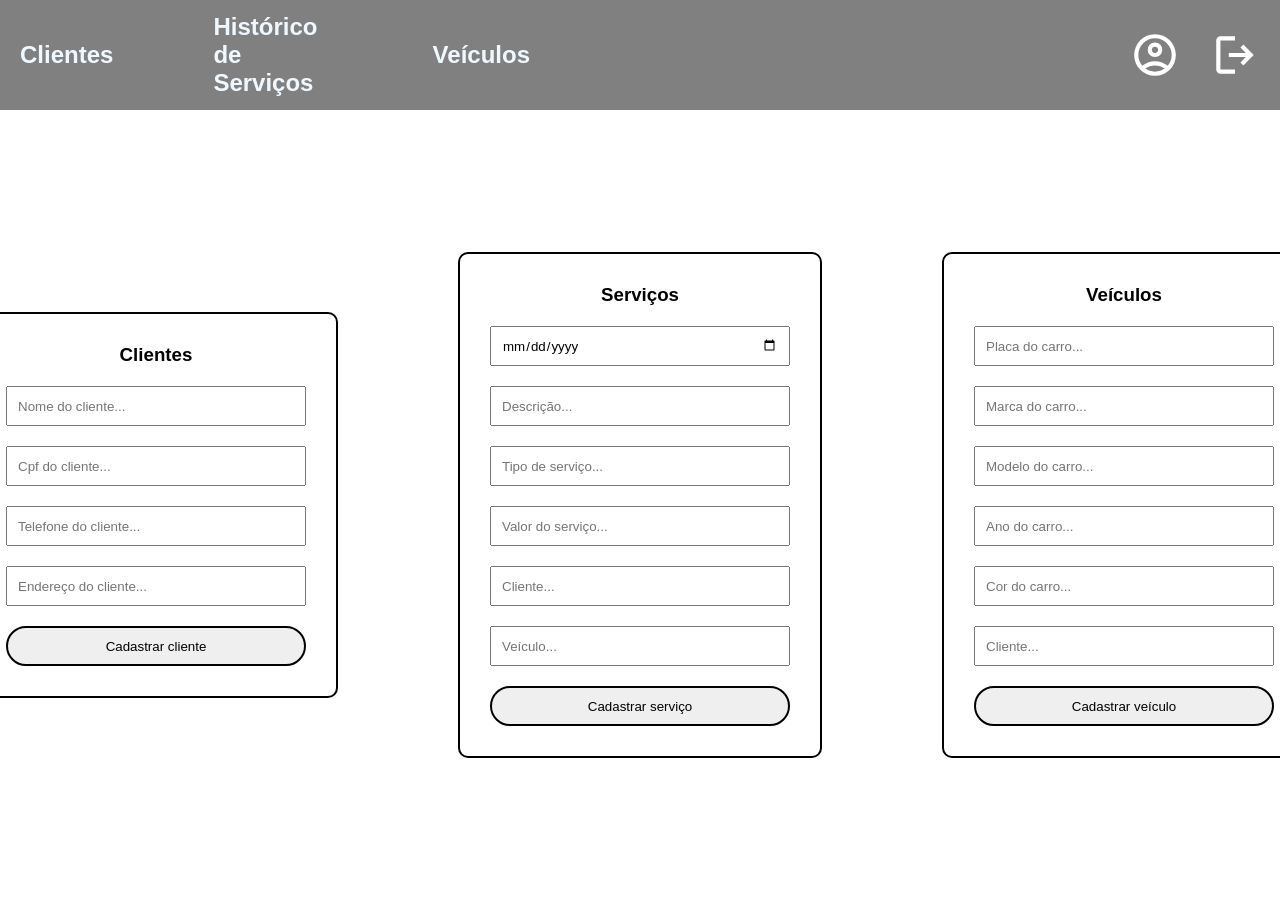
<file: frontEnd/home/index.html>
<!doctype html>
<html lang="en">
  <head>
    <meta charset="UTF-8" />
    <meta name="viewport" content="width=device-width, initial-scale=1.0" />
    <link rel="stylesheet" href="style.css" />
    <title>Home</title>
  </head>
  <body>
    <div class="container">
      <header id="header">
        <div id="navzinho">
          <h2 id="clientesNav">Clientes</h2>
          <h2 id="servicosNav">Histórico de Serviços</h2>
          <h2 id="veiculosNav">Veículos</h2>
        </div>
        <div></div>
        <div id="headerDiv">
          <img src="./icons/perfil.svg" alt="perfil" class="img" id="perfil" />
          <img src="./icons/logout.svg" alt="logout" class="img" id="logout" />
        </div>
      </header>
      <div id="divForms">
        <div id="formCliente">
          <h3>Clientes</h3>
          <input
            type="text"
            placeholder="Nome do cliente..."
            id="inputNomeCliente"
          />
          <input
            type="text"
            placeholder="Cpf do cliente..."
            id="inputCpfCliente"
          />
          <input
            type="text"
            placeholder="Telefone do cliente..."
            id="inputTelefoneCliente"
          />
          <input
            type="text"
            placeholder="Endereço do cliente..."
            id="inputEnderecoCliente"
          />
          <button id="btnCadCliente">Cadastrar cliente</button>
        </div>
        <div id="formVeiculo">
          <h3>Serviços</h3>
          <input
            type="date"
            placeholder="Data de entrada..."
            id="inputDataServico"
          />
          <input type="text" placeholder="Descrição..." id="inputDescServico" />
          <input
            type="text"
            placeholder="Tipo de serviço..."
            id="inputTipoServico"
          />
          <input
            type="text"
            placeholder="Valor do serviço..."
            id="inputValorServico"
          />
          <input
            type="number"
            placeholder="Cliente..."
            id="inputClienteServico"
          />
          <input type="number" placeholder="Veículo..." id="inputIdServico" />
          <button id="btnCadServico">Cadastrar serviço</button>
        </div>
        <div id="formServico">
          <h3>Veículos</h3>
          <input
            type="text"
            placeholder="Placa do carro..."
            id="inputPlacaCarro"
          />
          <input
            type="text"
            placeholder="Marca do carro..."
            id="inputMarcaCarro"
          />
          <input
            type="text"
            placeholder="Modelo do carro..."
            id="inputModeloCarro"
          />
          <input type="text" placeholder="Ano do carro..." id="inputAnoCarro" />
          <input type="text" placeholder="Cor do carro..." id="inputCorCarro" />
          <input type="text" placeholder="Cliente..." id="inputClienteCarro" />
          <button id="btnCadVeiculo">Cadastrar veículo</button>
        </div>
      </div>
      <footer></footer>
    </div>
  </body>
  <script src="script.js"></script>
</html>
</file>
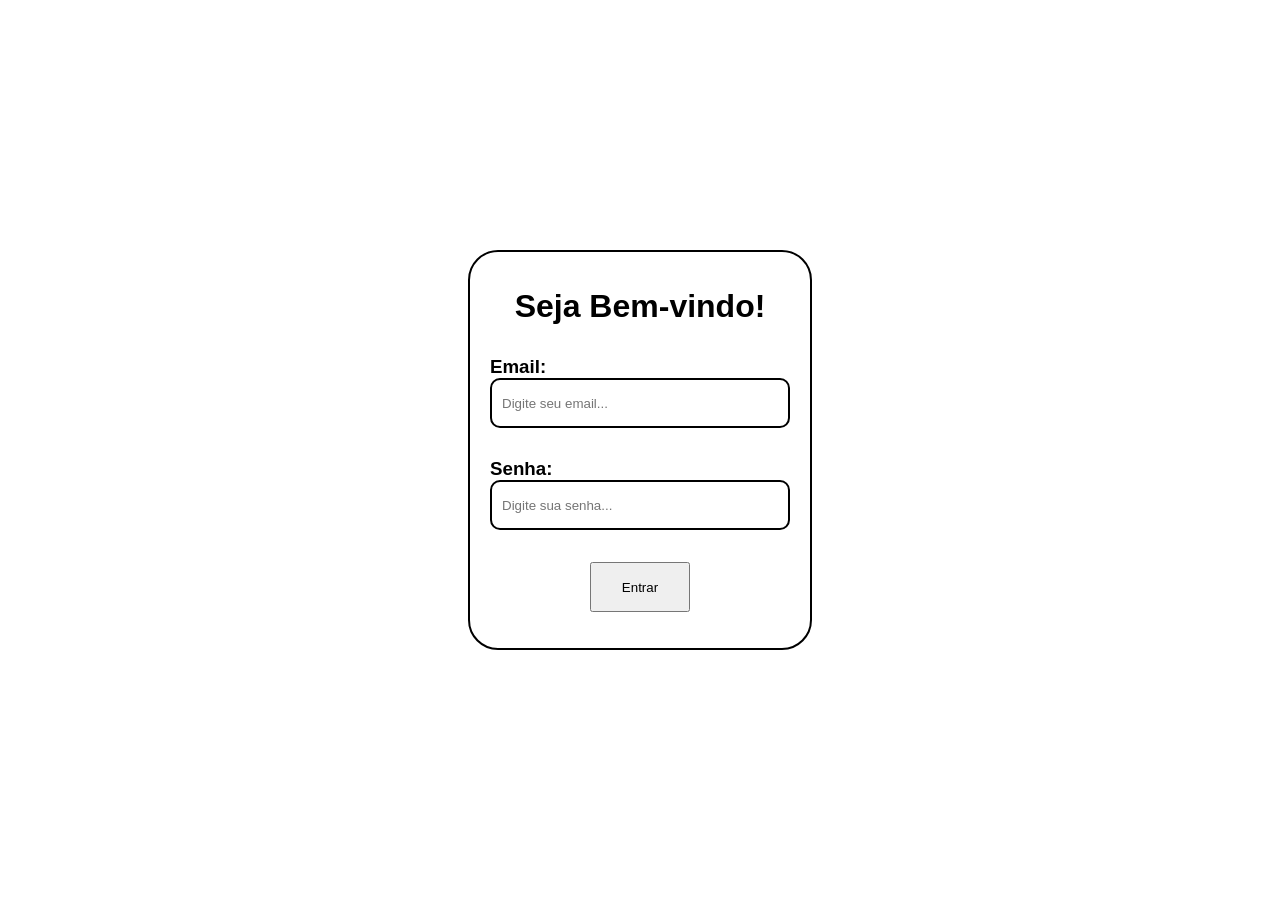
<file: frontEnd/login/index.html>
<!doctype html>
<html lang="en">
  <head>
    <meta charset="UTF-8" />
    <meta name="viewport" content="width=device-width, initial-scale=1.0" />
    <link rel="stylesheet" href="style.css" />
    <title>Login</title>
  </head>
  <body>
    <div class="container">
      <div id="loginForm">
        <div>
          <h1>Seja Bem-vindo!</h1>
        </div>
        <div id="formInputs">
          <div>
            <h3>Email:</h3>
            <input type="text" placeholder="Digite seu email..." id="inputEmail"/>
          </div>
          <div>
            <h3>Senha:</h3>
            <input type="text" placeholder="Digite sua senha..." id="inputSenha"/>
          </div>
        </div>
        <div>
          <button id="btnEntrar">Entrar</button>
        </div>
      </div>
    </div>
  </body>
  <script src="script.js"></script>
</html>
</file>
<file: frontEnd/home/style.css>
* {
  margin: 0;
  padding: 0;
  outline: 0;
  box-sizing: border-box;

  font-family: Arial, Helvetica, sans-serif;
}

.container {
  height: 100vh;

  display: flex;
  flex-direction: column;
}

#header {
  height: 110px;

  display: flex;
  justify-content: space-around;
  align-items: center;
  padding: 20px;

  gap: 300px;

  background-color: gray;
}

#navzinho {
  display: flex;
  justify-content: center;
  align-items: center;

  gap: 100px;

  color: aliceblue;
}

h2 {
  cursor: pointer;
}

.img {
  width: 50px;
  height: 50px;

  cursor: pointer;
}

#headerDiv {
  display: flex;
  justify-content: center;
  align-items: center;

  gap: 30px;
}

#divForms {
  flex: 1;

  display: flex;
  justify-content: center;
  align-items: center;

  gap: 120px;
}

#formCliente {
  display: flex;
  justify-content: center;
  align-items: center;
  flex-direction: column;

  gap: 20px;
  padding: 30px;

  border: black 2px solid;
  border-radius: 10px;
}

#formVeiculo {
  display: flex;
  justify-content: center;
  align-items: center;
  flex-direction: column;

  gap: 20px;
  padding: 30px;

  border: black 2px solid;
  border-radius: 10px;
}

#formServico {
  display: flex;
  justify-content: center;
  align-items: center;
  flex-direction: column;

  gap: 20px;
  padding: 30px;

  border: black 2px solid;
  border-radius: 10px;
}

input {
  width: 300px;
  height: 40px;

  padding: 10px;
}

button {
  width: 300px;
  height: 40px;

  border-radius: 30px;
  border: black solid 2px;

  cursor: pointer;
}
</file>
<file: frontEnd/login/style.css>
* {
  margin: 0;
  padding: 0;
  outline: 0;
  box-sizing: border-box;

  font-family: Arial, Helvetica, sans-serif;
}

.container {
  height: 100vh;

  display: flex;
  justify-content: center;
  align-items: center;
}

#loginForm {
  width: fit-content;
  height: 400px;

  display: flex;
  justify-content: space-around;
  align-items: center;
  flex-direction: column;

  border: black 2px solid;
  border-radius: 30px;
  padding: 20px;
}

#formInputs {
  display: flex;
  justify-content: center;
  align-items: center;
  flex-direction: column;

  gap: 30px;
}

input {
  width: 300px;
  height: 50px;

  border: black 2px solid;
  border-radius: 10px;

  padding: 10px;
}

button {
  width: 100px;
  height: 50px;

  cursor: pointer;
}
</file>
